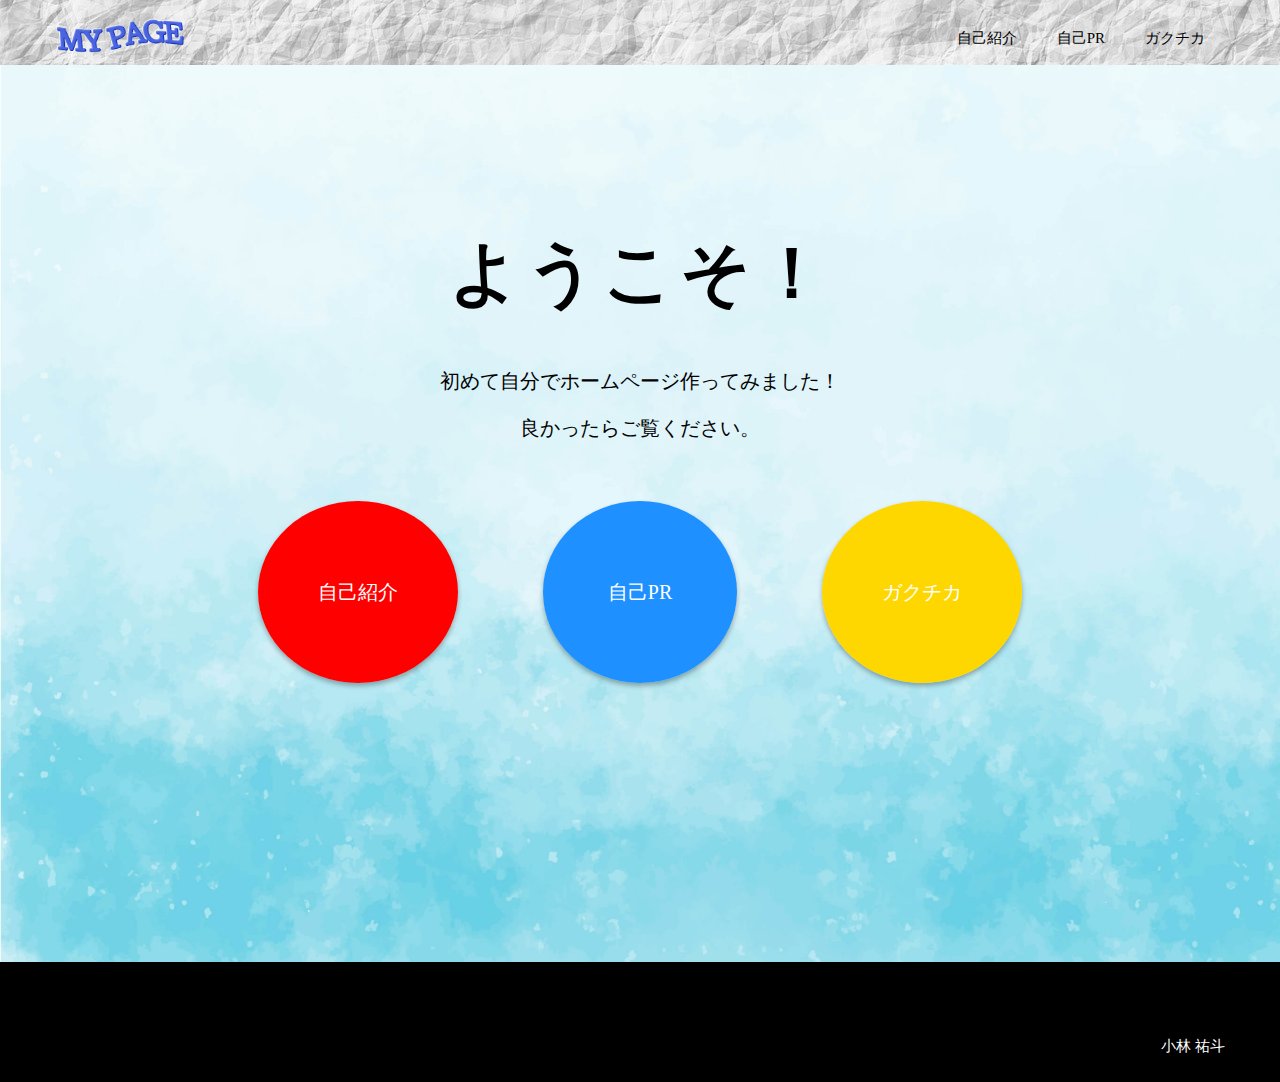
<file: index.html>
<!DOCTYPE html>
<html>
  <head>
    <meta charset="utf-8">
    <title>MY PAGE</title>
    <link rel="stylesheet" href="stylesheet.css">
  </head>
  <body>
    <header>
      <div class="container">
        <div class="header-left">
          <a href="index.html">
          <img class="logo" src="logo.png">
        </a>
          </div>
        <ul class="header-right">
         <li class="list1"> <a href="introduction.html">自己紹介</a></li>
          <li class="list2"><a href="pr.html">自己PR</a></li>
          <li class="list3"><a href="student.html">ガクチカ</a></li>
        </ul>
      </div>
    </header>
    <div class="top-wrapper">
      <div class="container">
        <h1>ようこそ！</h1>
        <p>初めて自分でホームページ作ってみました！</p>
        <p>良かったらご覧ください。</p>
        <div class="btn-wrapper">
          <a href="introduction.html" class="btn btn--color1 btn--circle btn--circle-a btn--shadow">自己紹介</a> 
          <a href="pr.html" class="btn btn--color2 btn--circle btn--circle-a btn--shadow btn--width">自己PR</a>
          <a href="student.html" class="btn btn--color3 btn--circle btn--circle-a btn--shadow">ガクチカ</a>
        </div>
      </div>
    </div>
    <footer>
      <div class="container">
        <p>小林 祐斗</p>
      </div>
 </footer>
  </body>
</html>
</file>
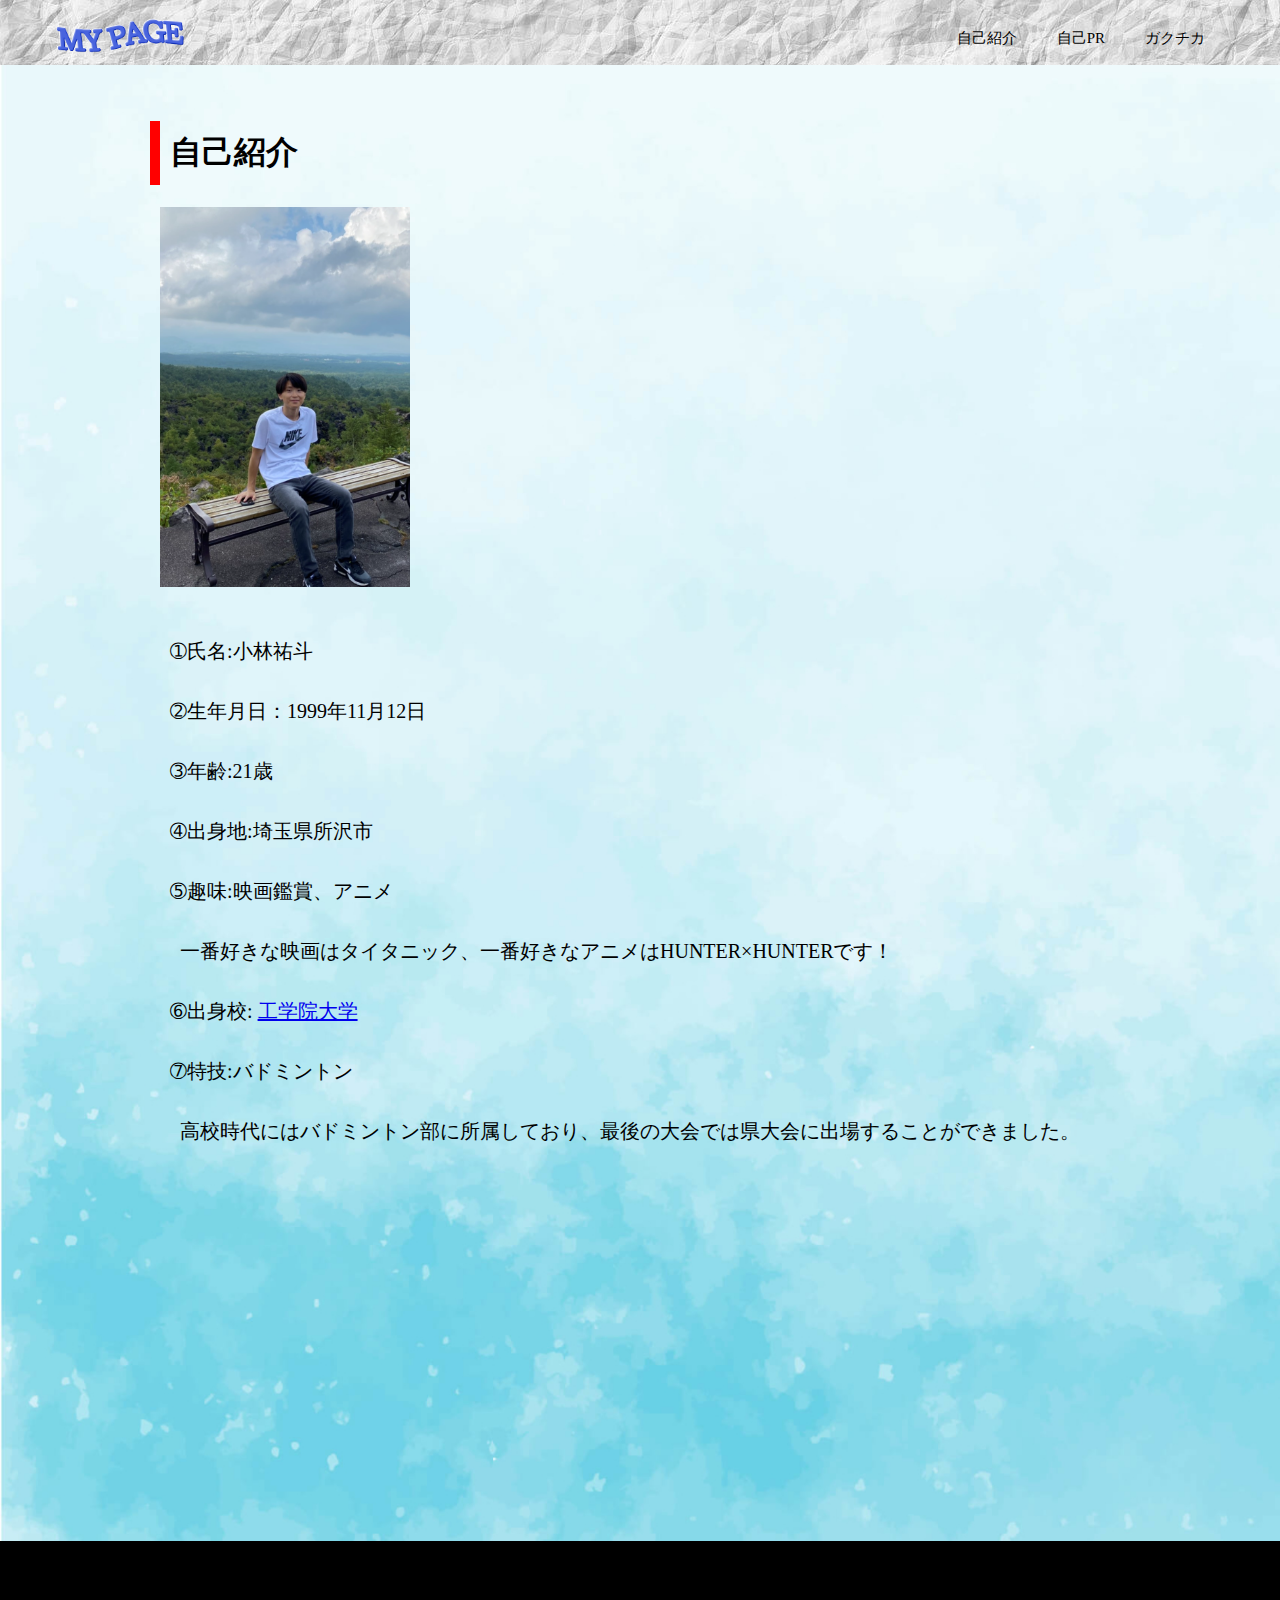
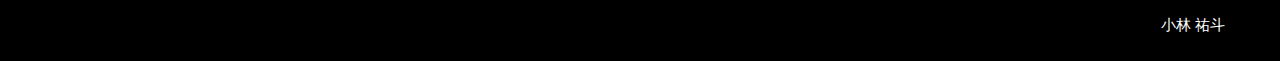
<file: introduction.html>
<!DOCTYPE html>
<html>
  <head>
    <meta charset="utf-8">
    <title>MY PAGE</title>
    <link rel="stylesheet" href="stylesheet.css">
  </head>
  <body>
    <header>
      <div class="container">
        <div class="header-left">
          <a href="index.html">
          <img class="logo" src="logo.png">
        </a>
          </div>
        <ul class="header-right">
         <li class="list1"> <a href="introduction.html">自己紹介</a></li>
          <li class="list2"><a href="pr.html">自己PR</a></li>
          <li class="list3"><a href="student.html">ガクチカ</a></li>
        </ul>
      </div>
    </header>
    <div class="wrapper">
      <div class="intro-body">
      <h1>自己紹介</h1>
      <img class="my" src="my.png">
      <p>➀氏名:小林祐斗<br>
         ➁生年月日：1999年11月12日<br>
         ➂年齢:21歳<br>
         ➃出身地:埼玉県所沢市<br>
         ➄趣味:映画鑑賞、アニメ<br>
         &nbsp;&nbsp;一番好きな映画はタイタニック、一番好きなアニメはHUNTER×HUNTERです！<br>
         ➅出身校:<a href="https://www.kogakuin.ac.jp/">
    <span style="text-decoration: underline;">工学院大学</span>
        </a> <br>
            ➆特技:バドミントン<br>
            &nbsp;&nbsp;高校時代にはバドミントン部に所属しており、最後の大会では県大会に出場することができました。
          
        </p>
     </div> 
    </div>
  </div>
  <footer>
    <div class="container">
      <p>小林 祐斗</p>
    </div>
</footer>
</body>
</html>
</file>
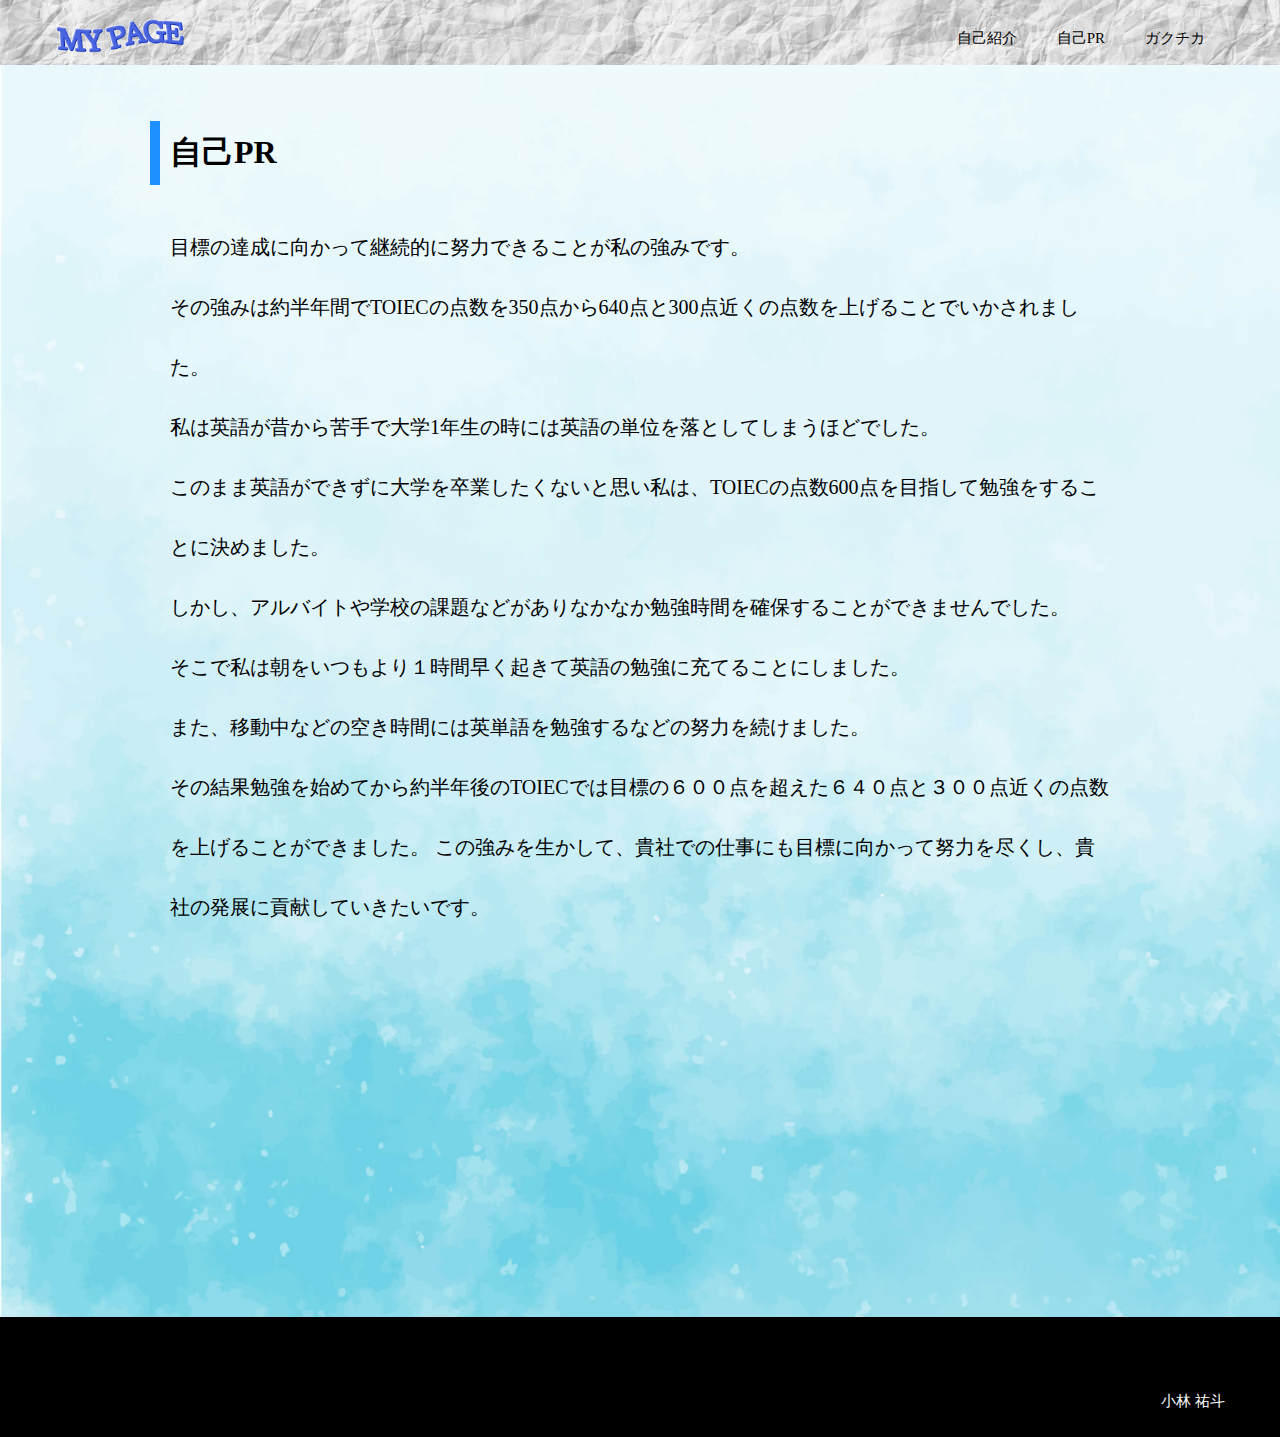
<file: pr.html>
<!DOCTYPE html>
<html>
  <head>
    <meta charset="utf-8">
    <title>MY PAGE</title>
    <link rel="stylesheet" href="stylesheet.css">
  </head>
  <body>
    <header>
      <div class="container">
        <div class="header-left">
          <a href="index.html">
          <img class="logo" src="logo.png">
        </a>
          </div>
        <ul class="header-right">
         <li class="list1"> <a href="introduction.html">自己紹介</a></li>
          <li class="list2"><a href="pr.html">自己PR</a></li>
          <li class="list3"><a href="student.html">ガクチカ</a></li>
        </ul>
      </div>
    </header>
    <div class="wrapper">
        <div class="pr-body">
            <h1>自己PR</h1>
            <p>目標の達成に向かって継続的に努力できることが私の強みです。<br>
                その強みは約半年間でTOIECの点数を350点から640点と300点近くの点数を上げることでいかされました。<br>
                私は英語が昔から苦手で大学1年生の時には英語の単位を落としてしまうほどでした。<br>
                このまま英語ができずに大学を卒業したくないと思い私は、TOIECの点数600点を目指して勉強をすることに決めました。<br>
                しかし、アルバイトや学校の課題などがありなかなか勉強時間を確保することができませんでした。<br>
                そこで私は朝をいつもより１時間早く起きて英語の勉強に充てることにしました。<br>
                また、移動中などの空き時間には英単語を勉強するなどの努力を続けました。<br>
                その結果勉強を始めてから約半年後のTOIECでは目標の６００点を超えた６４０点と３００点近くの点数を上げることができました。
                この強みを生かして、貴社での仕事にも目標に向かって努力を尽くし、貴社の発展に貢献していきたいです。
                </p>
        </div>
    </div>
</div>
<footer>
  <div class="container">
    <p>小林 祐斗</p>
  </div>
</footer>
</body>
</html>
</file>
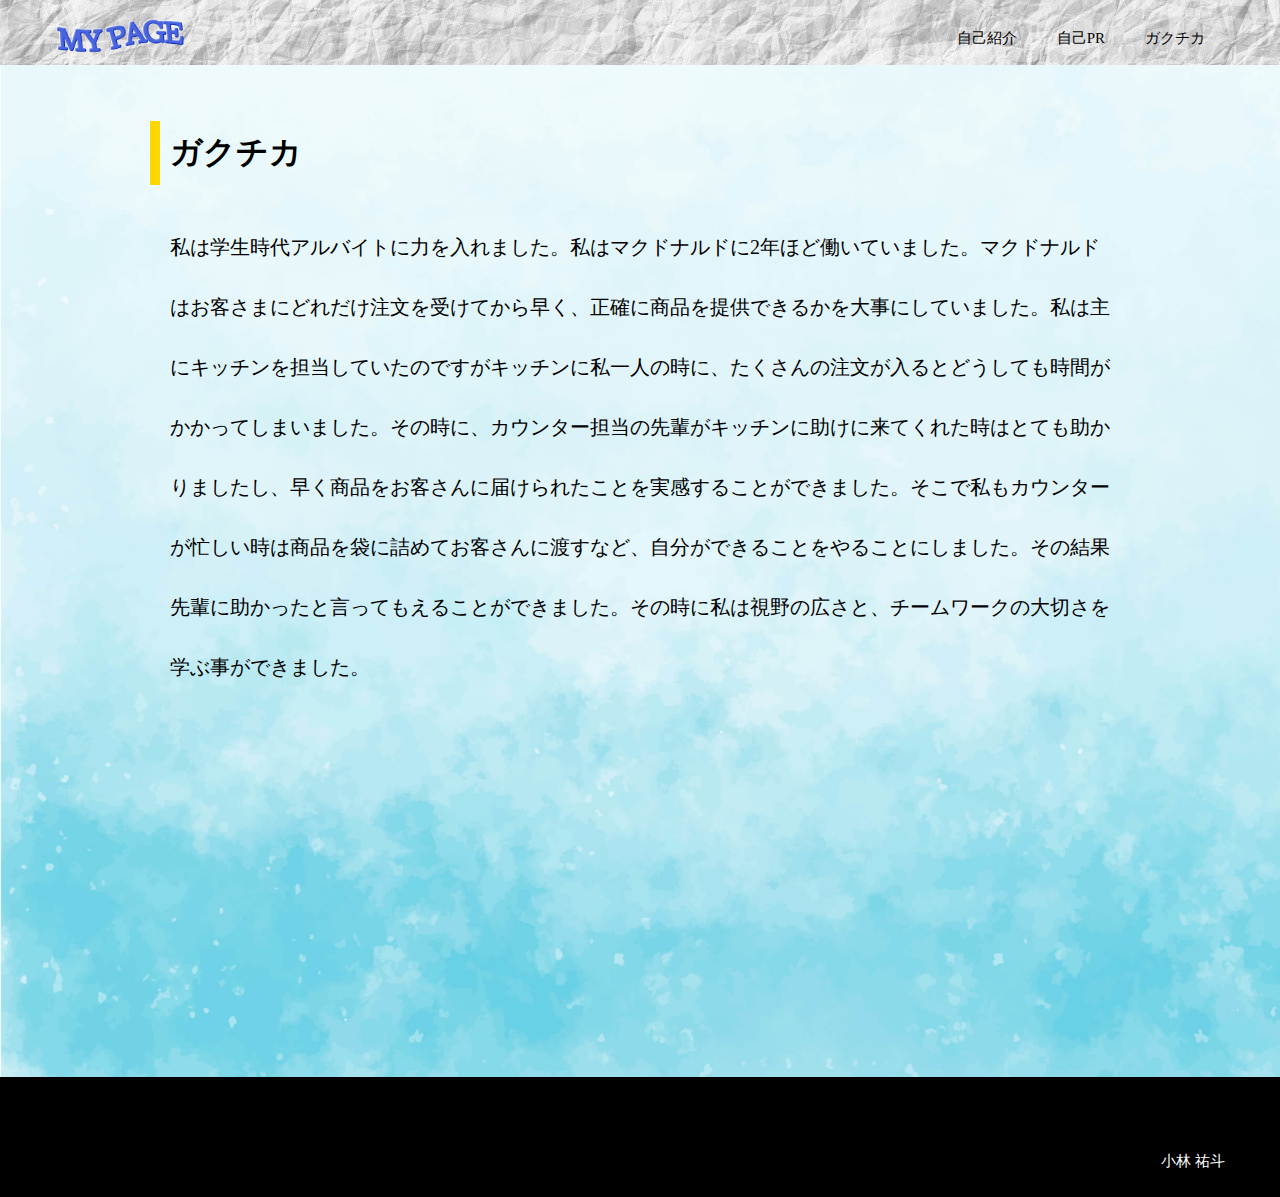
<file: student.html>
<!DOCTYPE html>
<html>
  <head>
    <meta charset="utf-8">
    <title>MY PAGE</title>
    <link rel="stylesheet" href="stylesheet.css">
  </head>
  <body>
    <header>
      <div class="container">
        <div class="header-left">
          <a href="index.html">
          <img class="logo" src="logo.png">
        </a>
          </div>
        <ul class="header-right">
         <li class="list1"> <a href="introduction.html">自己紹介</a></li>
          <li class="list2"><a href="pr.html">自己PR</a></li>
          <li class="list3"><a href="student.html">ガクチカ</a></li>
        </ul>
      </div>
    </header>
    <div class="wrapper">
        <div class="student-body">
            <h1>ガクチカ</h1>
            <p>私は学生時代アルバイトに力を入れました。私はマクドナルドに2年ほど働いていました。マクドナルドはお客さまにどれだけ注文を受けてから早く、正確に商品を提供できるかを大事にしていました。私は主にキッチンを担当していたのですがキッチンに私一人の時に、たくさんの注文が入るとどうしても時間がかかってしまいました。その時に、カウンター担当の先輩がキッチンに助けに来てくれた時はとても助かりましたし、早く商品をお客さんに届けられたことを実感することができました。そこで私もカウンターが忙しい時は商品を袋に詰めてお客さんに渡すなど、自分ができることをやることにしました。その結果先輩に助かったと言ってもえることができました。その時に私は視野の広さと、チームワークの大切さを学ぶ事ができました。</p>
        </div>
    </div>
</div>
<footer>
  <div class="container">
    <p>小林 祐斗</p>
  </div>
</footer>
</body>
</html>
</file>
<file: stylesheet.css>
body {
  margin: 0;
  font-family: "Hiragino Kaku Gothic ProN";}
a {
  text-decoration: none;
}
.container {
  width: 1170px;
  padding: 0 15px;
  margin: 0 auto;
}
.top-wrapper {
  padding: 180px 0 220px 0;
  background-image: url(back.jpg);
  background-size: cover;
  color:black;
  text-align: center;
}
.top-wrapper h1 {
  font-size: 70px;
  letter-spacing: 5px;
}
.top-wrapper p {
  font-size: 20px;
}
.btn-wrapper {
  margin: 100px 0;
  font-size:20px;
}
a.btn--color1 {
  color: #fff;
  background-color:red;
}
a.btn--color2 {
  color: #fff;
  background-color:dodgerblue;
}
a.btn--color3 {
  color: #fff;
  background-color:gold;
}
a.btn--color1:hover {
  color:gray;
  background:orangered;
}
a.btn--color2:hover {
  color:gray;
  background:steelblue;
}
a.btn--color3:hover {
  color:gray;
  background:goldenrod;
}
a.btn--shadow {
  -webkit-box-shadow: 0 3px 5px rgba(0, 0, 0, 0.3);
  box-shadow: 0 3px 5px rgba(0, 0, 0, 0.3);
}
a.btn--circle {
  border-radius: 50%;
  line-height: 100px;
  width: 140px;
  height: 140px;
  padding:80px 60px;
  margin:0 40px;
}
a.btn--width{
  padding:80px 65px;
}
header {
  height: 65px;
  width: 100%;
  background-image: url(header.jpg);
  position:fixed;
  top:0;
  z-index:10;
  display: flex;
  align-items: center;
}
.logo {
 width: 130px;
 margin-top: 15px;
}
.header-left {
  float: left;
}
.header-right {
  float:right;
}

.header-right a {
  line-height: 50px;
  padding: 0 20px;
  color: black;
  font-size:15px;
}
footer {
  padding: 60px 0;
  background-color:black;
  color:#fff;
}
footer p{
  font-size: 15px;
  float: right;
}
ul {
  list-style: none;
  margin: 0;
  display: flex;
}
li {
  margin: 10px 0 0 0;
  font-size: 14px;
}
.list1:hover{
  background-color:red;  
  }
.list2:hover{
  background-color:dodgerblue;
}
.list3:hover{
  background-color:gold;
}
.header-left a:hover{
  background: honeydew;
}
.wrapper{
  padding: 100px 0 350px 0;
  background-image: url(back.jpg);
  background-size: cover;
  color:black;
}
.intro-body{
   margin:0 150px;
}
.intro-body h1 {
  padding:10px 10px;
  background: transparent;
  border-left: solid 10px red;

}
.intro-body p{
  font-size: 20px;
  padding:10px 20px;
  line-height: 60px;
}
.my{
  width:250px;
  height:380px;
  padding-left: 10px;
}
.my a:hover{
  background-color:red;
}
.pr-body{
  margin:0 150px;
}
.pr-body h1{
  padding:10px 10px;
  background: transparent;
  border-left: solid 10px dodgerblue;
}
.pr-body p{
  font-size: 20px;
  padding:10px 20px;
  line-height: 60px;
}
.student-body{
  margin:0 150px;
}
.student-body h1{
  padding:10px 10px;
  background: transparent;
  border-left: solid 10px gold;
}
.student-body p{
  font-size: 20px;
  padding:10px 20px;
  line-height: 60px;
}
</file>
